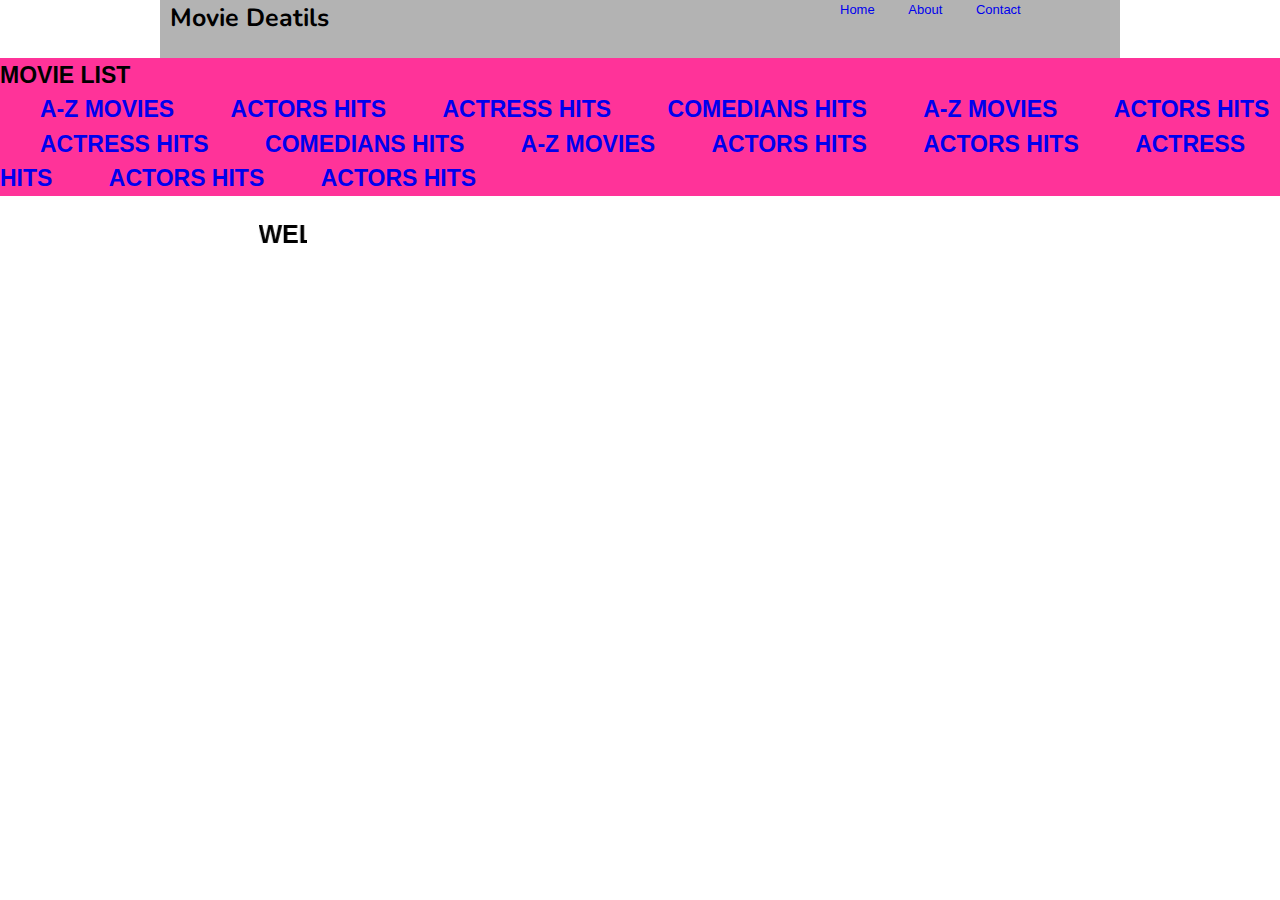
<file: demo/Assingment/protfolio.html>
<html>
<head>
<title>Movie List</title>

<link rel="stylesheet" href="css/style2.css">
<link rel="stylesheet" href="css/960_12_col.css">
<link rel="stylesheet" href="css/reset.css">
<link rel="stylesheet" href="css/text.css">
<link href='https://fonts.googleapis.com/css?family=Nunito:700' rel='stylesheet' type='text/css'>
</head>
<body>

	<div class="wrap container_12 clearfix">
	<header class="head">
		<h1 class="grid_8">Movie Deatils</h1>
		<nav class="grid_4">
		 <ul>
		       <li>
		       <a href="#">Home</a>
		       </li>
		       <li>
		       <a href="#">About</a>
		       </li>
		       <li>
		       <a href="#">Contact</a>
		       </li>

		</ul>

</nav>		
</header>
</div>
<div class="main container_8 clearfix">

<h2>MOVIE LIST
		       
		<ul>
		       <li><a href="#">A-Z MOVIES</a></li>
		       
		       
		       <li><a href="#">ACTORS HITS</a></li>
		       
		       
		       <li> <a href="#">ACTRESS HITS</a></li>
		      
		       
		        <li><a href="#">COMEDIANS HITS</a></li>
		        <li><a href="#">A-Z MOVIES</a></li>
		       
		       
		       <li><a href="#">ACTORS HITS</a></li>
		       
		       
		       <li> <a href="#">ACTRESS HITS</a></li>
		      
		       
		       <li><a href="#">COMEDIANS HITS</a></li>
		       <li><a href="#">A-Z MOVIES</a></li>
		       
		       
		       <li><a href="#">ACTORS HITS</a></li>
		       
		       <li><a href="#">ACTORS HITS</a></li>
		       <li> <a href="#">ACTRESS HITS</a></li>
		       <li><a href="#">ACTORS HITS</a></li>
		       <li><a href="#">ACTORS HITS</a></li>
       
		</ul>	
		</h2>       
	

<div class="sec grid_10">
	<marquee direction="left">
	<h1>WELCOME TO OUR SITE</h1>
	</marquee>
</div>
</div>
</body>
</html>
</file>
<file: demo/Assingment/css/style2.css>
header a{
	text-decoration: none;
}
header li {
	display: inline;
}
nav li a:hover{
	text-decoration:underline;
	color: black;
}

header h1{
	font-family: 'Nunito', sans-serif;

}
.container_12{
	background-color:#808080;
}
div h2{
	background-color :#ff3399;

}
.main a{
	display: inline;
	text-decoration:none;
	padding: 10px;
}
.main li{
	display: inline;
}
.main ul a:hover{
	text-decoration:underline;
	color: black;
}

.wrap{
	background-color: #b3b3b3
}
</file>
<file: demo/Assingment/css/960_12_col.css>
/*
  960 Grid System ~ Core CSS.
  Learn more ~ http://960.gs/

  Licensed under GPL and MIT.
*/

/*
  Forces backgrounds to span full width,
  even if there is horizontal scrolling.
  Increase this if your layout is wider.

  Note: IE6 works fine without this fix.
*/

body {
  min-width: 960px;
}

/* `Container
----------------------------------------------------------------------------------------------------*/

.container_12 {
  margin-left: auto;
  margin-right: auto;
  width: 960px;
}

/* `Grid >> Global
----------------------------------------------------------------------------------------------------*/

.grid_1,
.grid_2,
.grid_3,
.grid_4,
.grid_5,
.grid_6,
.grid_7,
.grid_8,
.grid_9,
.grid_10,
.grid_11,
.grid_12 {
  display: inline;
  float: left;
  margin-left: 10px;
  margin-right: 10px;
}

.push_1, .pull_1,
.push_2, .pull_2,
.push_3, .pull_3,
.push_4, .pull_4,
.push_5, .pull_5,
.push_6, .pull_6,
.push_7, .pull_7,
.push_8, .pull_8,
.push_9, .pull_9,
.push_10, .pull_10,
.push_11, .pull_11 {
  position: relative;
}

/* `Grid >> Children (Alpha ~ First, Omega ~ Last)
----------------------------------------------------------------------------------------------------*/

.alpha {
  margin-left: 0;
}

.omega {
  margin-right: 0;
}

/* `Grid >> 12 Columns
----------------------------------------------------------------------------------------------------*/

.container_12 .grid_1 {
  width: 60px;
}

.container_12 .grid_2 {
  width: 140px;
}

.container_12 .grid_3 {
  width: 220px;
}

.container_12 .grid_4 {
  width: 300px;
}

.container_12 .grid_5 {
  width: 380px;
}

.container_12 .grid_6 {
  width: 460px;
}

.container_12 .grid_7 {
  width: 540px;
}

.container_12 .grid_8 {
  width: 620px;
}

.container_12 .grid_9 {
  width: 700px;
}

.container_12 .grid_10 {
  width: 780px;
}

.container_12 .grid_11 {
  width: 860px;
}

.container_12 .grid_12 {
  width: 940px;
}

/* `Prefix Extra Space >> 12 Columns
----------------------------------------------------------------------------------------------------*/

.container_12 .prefix_1 {
  padding-left: 80px;
}

.container_12 .prefix_2 {
  padding-left: 160px;
}

.container_12 .prefix_3 {
  padding-left: 240px;
}

.container_12 .prefix_4 {
  padding-left: 320px;
}

.container_12 .prefix_5 {
  padding-left: 400px;
}

.container_12 .prefix_6 {
  padding-left: 480px;
}

.container_12 .prefix_7 {
  padding-left: 560px;
}

.container_12 .prefix_8 {
  padding-left: 640px;
}

.container_12 .prefix_9 {
  padding-left: 720px;
}

.container_12 .prefix_10 {
  padding-left: 800px;
}

.container_12 .prefix_11 {
  padding-left: 880px;
}

/* `Suffix Extra Space >> 12 Columns
----------------------------------------------------------------------------------------------------*/

.container_12 .suffix_1 {
  padding-right: 80px;
}

.container_12 .suffix_2 {
  padding-right: 160px;
}

.container_12 .suffix_3 {
  padding-right: 240px;
}

.container_12 .suffix_4 {
  padding-right: 320px;
}

.container_12 .suffix_5 {
  padding-right: 400px;
}

.container_12 .suffix_6 {
  padding-right: 480px;
}

.container_12 .suffix_7 {
  padding-right: 560px;
}

.container_12 .suffix_8 {
  padding-right: 640px;
}

.container_12 .suffix_9 {
  padding-right: 720px;
}

.container_12 .suffix_10 {
  padding-right: 800px;
}

.container_12 .suffix_11 {
  padding-right: 880px;
}

/* `Push Space >> 12 Columns
----------------------------------------------------------------------------------------------------*/

.container_12 .push_1 {
  left: 80px;
}

.container_12 .push_2 {
  left: 160px;
}

.container_12 .push_3 {
  left: 240px;
}

.container_12 .push_4 {
  left: 320px;
}

.container_12 .push_5 {
  left: 400px;
}

.container_12 .push_6 {
  left: 480px;
}

.container_12 .push_7 {
  left: 560px;
}

.container_12 .push_8 {
  left: 640px;
}

.container_12 .push_9 {
  left: 720px;
}

.container_12 .push_10 {
  left: 800px;
}

.container_12 .push_11 {
  left: 880px;
}

/* `Pull Space >> 12 Columns
----------------------------------------------------------------------------------------------------*/

.container_12 .pull_1 {
  left: -80px;
}

.container_12 .pull_2 {
  left: -160px;
}

.container_12 .pull_3 {
  left: -240px;
}

.container_12 .pull_4 {
  left: -320px;
}

.container_12 .pull_5 {
  left: -400px;
}

.container_12 .pull_6 {
  left: -480px;
}

.container_12 .pull_7 {
  left: -560px;
}

.container_12 .pull_8 {
  left: -640px;
}

.container_12 .pull_9 {
  left: -720px;
}

.container_12 .pull_10 {
  left: -800px;
}

.container_12 .pull_11 {
  left: -880px;
}

/* `Clear Floated Elements
----------------------------------------------------------------------------------------------------*/

/* http://sonspring.com/journal/clearing-floats */

.clear {
  clear: both;
  display: block;
  overflow: hidden;
  visibility: hidden;
  width: 0;
  height: 0;
}

/* http://www.yuiblog.com/blog/2010/09/27/clearfix-reloaded-overflowhidden-demystified */

.clearfix:before,
.clearfix:after,
.container_12:before,
.container_12:after {
  content: '.';
  display: block;
  overflow: hidden;
  visibility: hidden;
  font-size: 0;
  line-height: 0;
  width: 0;
  height: 0;
}

.clearfix:after,
.container_12:after {
  clear: both;
}

/*
  The following zoom:1 rule is specifically for IE6 + IE7.
  Move to separate stylesheet if invalid CSS is a problem.
*/

.clearfix,
.container_12 {
  zoom: 1;
}
</file>
<file: demo/Assingment/css/text.css>
/*
  960 Grid System ~ Text CSS.
  Learn more ~ http://960.gs/

  Licensed under GPL and MIT.
*/

/* `Basic HTML
----------------------------------------------------------------------------------------------------*/

body {
  font: 13px/1.5 "Helvetica Neue", Arial, "Liberation Sans", FreeSans, sans-serif;
}

pre,
code {
  font-family: "DejaVu Sans Mono", Menlo, Consolas, monospace;
}

hr {
  border: 0 solid #ccc;
  border-top-width: 1px;
  clear: both;
  height: 0;
}

/* `Headings
----------------------------------------------------------------------------------------------------*/

h1 {
  font-size: 25px;
}

h2 {
  font-size: 23px;
}

h3 {
  font-size: 21px;
}

h4 {
  font-size: 19px;
}

h5 {
  font-size: 17px;
}

h6 {
  font-size: 15px;
}

/* `Spacing
----------------------------------------------------------------------------------------------------*/

ol {
  list-style: decimal;
}

ul {
  list-style: disc;
}

li {
  margin-left: 30px;
}

p,
dl,
hr,
h1,
h2,
h3,
h4,
h5,
h6,
ol,
ul,
pre,
table,
address,
fieldset,
figure {
  margin-bottom: 20px;
}
</file>
